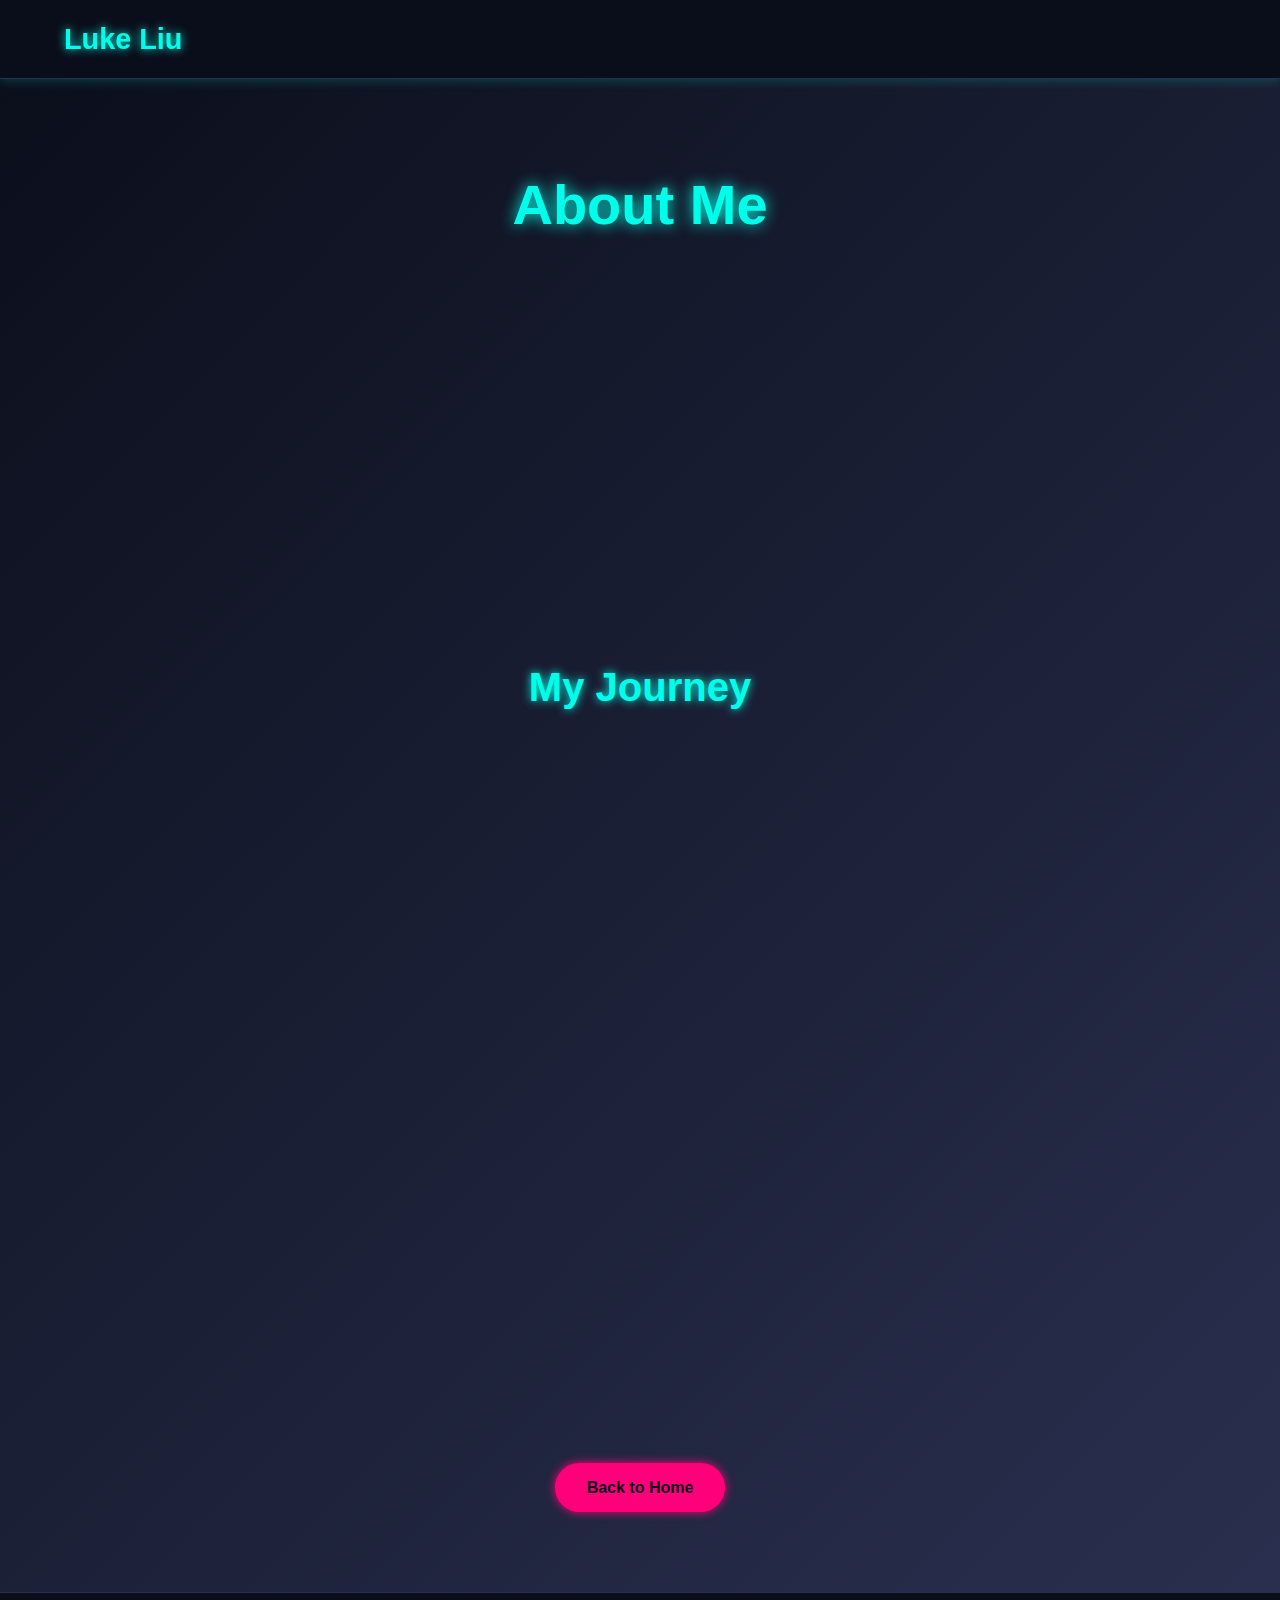
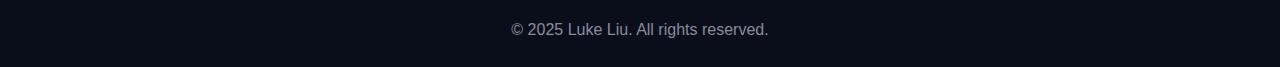
<file: about.html>
<!DOCTYPE html>
<html lang="en">
<head>
    <meta charset="UTF-8">
    <meta name="viewport" content="width=device-width, initial-scale=1.0">
    <title>Luke Liu | About Me</title>
    <style>
        :root {
            --primary: #00ffea;
            --primary-dark: #00b7a8;
            --secondary: #ff007a;
            --dark: #0a0e1a;
            --light: #1c2526;
            --gray: #8b8b9e;
            --border: #2a2f4f;
            --accent: #b300ff;
        }

        * {
            margin: 0;
            padding: 0;
            box-sizing: border-box;
            font-family: 'Inter', -apple-system, BlinkMacSystemFont, 'Segoe UI', Roboto, sans-serif;
        }

        body {
            color: var(--gray);
            background-color: var(--dark);
            line-height: 1.6;
        }

        header {
            background-color: var(--dark);
            color: var(--primary);
            padding: 1rem 0;
            position: fixed;
            width: 100%;
            top: 0;
            z-index: 1000;
            box-shadow: 0 2px 10px rgba(0, 255, 234, 0.2);
            border-bottom: 1px solid var(--border);
        }

        .container {
            width: 90%;
            max-width: 1200px;
            margin: 0 auto;
        }

        nav {
            display: flex;
            justify-content: space-between;
            align-items: center;
        }

        .logo {
            font-size: 1.8rem;
            font-weight: 700;
            text-shadow: 0 0 10px var(--primary);
            animation: neon-flicker 2s infinite alternate;
        }

        .nav-links {
            display: flex;
            list-style: none;
        }

        .nav-links li {
            margin-left: 2rem;
            opacity: 0;
            animation: slide-in 0.5s ease forwards;
            animation-delay: calc(0.1s * var(--i));
        }

        .nav-links li:nth-child(1) { --i: 1; }
        .nav-links li:nth-child(2) { --i: 2; }
        .nav-links li:nth-child(3) { --i: 3; }
        .nav-links li:nth-child(4) { --i: 4; }
        .nav-links li:nth-child(5) { --i: 5; }

        .nav-links a {
            color: var(--primary);
            text-decoration: none;
            font-weight: 500;
            transition: color 0.3s, text-shadow 0.3s;
        }

        .nav-links a:hover {
            color: var(--secondary);
            text-shadow: 0 0 8px var(--secondary);
            animation: glitch 0.3s linear;
        }

        .about-section {
            padding: 10rem 0 5rem;
            background: linear-gradient(135deg, var(--dark) 0%, var(--border) 100%);
        }

        h1 {
            font-size: 3.5rem;
            text-align: center;
            color: var(--primary);
            text-shadow: 0 0 15px var(--primary);
            margin-bottom: 3rem;
            animation: neon-flicker 3s infinite alternate;
        }

        .about-intro {
            display: flex;
            align-items: center;
            gap: 2rem;
            max-width: 1000px;
            margin: 0 auto 4rem;
            opacity: 0;
            transform: translateY(20px);
            animation: fade-up 0.8s ease forwards;
        }

        .profile-image {
            flex: 0 0 250px;
            text-align: center;
        }

        .profile-image img {
            width: 200px;
            height: 200px;
            border-radius: 50%;
            object-fit: cover;
            border: 3px solid var(--primary);
            box-shadow: 0 0 20px rgba(0, 255, 234, 0.4);
            transition: transform 0.3s, box-shadow 0.3s;
        }

        .profile-image img:hover {
            transform: scale(1.1) rotate(5deg);
            box-shadow: 0 0 30px var(--secondary);
        }

        .about-content {
            flex: 1;
        }

        .about-content p {
            font-size: 1.2rem;
            margin-bottom: 1.5rem;
            color: var(--gray);
        }

        .about-content .highlight {
            color: var(--secondary);
            font-weight: 600;
        }

        .milestones {
            max-width: 800px;
            margin: 0 auto 4rem;
        }

        .milestones h2 {
            font-size: 2.5rem;
            margin-bottom: 2rem;
            text-align: center;
            color: var(--primary);
            text-shadow: 0 0 10px var(--primary);
        }

        .milestone-item {
            margin-bottom: 2rem;
            padding-left: 1.5rem;
            border-left: 3px solid var(--primary);
            position: relative;
            opacity: 0;
            transform: translateX(-20px);
            animation: fade-in-left 0.8s ease forwards;
            animation-delay: calc(0.2s * var(--i));
        }

        .milestone-item:nth-child(1) { --i: 1; }
        .milestone-item:nth-child(2) { --i: 2; }
        .milestone-item:nth-child(3) { --i: 3; }

        .milestone-item:before {
            content: '';
            position: absolute;
            left: -9px;
            top: 0;
            width: 15px;
            height: 15px;
            border-radius: 50%;
            background-color: var(--primary);
            box-shadow: 0 0 10px var(--primary);
            animation: pulse 2s infinite;
        }

        .milestone-date {
            font-size: 0.9rem;
            color: var(--gray);
            margin-bottom: 0.5rem;
        }

        .milestone-title {
            font-size: 1.3rem;
            font-weight: 600;
            color: var(--primary);
            margin-bottom: 0.5rem;
        }

        .milestone-description {
            font-size: 1rem;
            color: var(--gray);
        }

        .gallery {
            display: grid;
            grid-template-columns: repeat(auto-fill, minmax(250px, 1fr));
            gap: 1.5rem;
            max-width: 1000px;
            margin: 0 auto 4rem;
        }

        .gallery-item {
            position: relative;
            overflow: hidden;
            border-radius: 8px;
            box-shadow: 0 0 15px rgba(0, 255, 234, 0.2);
            opacity: 0;
            transform: scale(0.9);
            animation: zoom-in 0.8s ease forwards;
            animation-delay: calc(0.2s * var(--i));
        }

        .gallery-item:nth-child(1) { --i: 1; }
        .gallery-item:nth-child(2) { --i: 2; }
        .gallery-item:nth-child(3) { --i: 3; }

        .gallery-item img {
            width: 100%;
            height: 200px;
            object-fit: cover;
            display: block;
            transition: transform 0.3s;
        }

        .gallery-item:hover img {
            transform: scale(1.1);
        }

        .gallery-item::after {
            content: '';
            position: absolute;
            top: 0;
            left: 0;
            width: 100%;
            height: 100%;
            background: linear-gradient(45deg, transparent, rgba(255, 0, 122, 0.2), transparent);
            opacity: 0;
            transition: opacity 0.3s;
        }

        .gallery-item:hover::after {
            opacity: 1;
        }

        .back-to-home {
            text-align: center;
            margin-top: 3rem;
        }

        .btn {
            display: inline-block;
            background-color: var(--secondary);
            color: var(--dark);
            padding: 0.75rem 2rem;
            border-radius: 30px;
            text-decoration: none;
            font-weight: 600;
            transition: all 0.3s;
            box-shadow: 0 0 10px var(--secondary);
        }

        .btn:hover {
            transform: translateY(-3px);
            box-shadow: 0 0 20px var(--secondary);
            background-color: var(--accent);
            animation: pulse 0.5s;
        }

        footer {
            background-color: var(--dark);
            color: var(--gray);
            padding: 1.5rem 0;
            text-align: center;
            border-top: 1px solid var(--border);
        }

        /* Animations */
        @keyframes neon-flicker {
            0%, 100% { text-shadow: 0 0 10px var(--primary), 0 0 20px var(--primary); }
            50% { text-shadow: 0 0 5px var(--primary), 0 0 10px var(--primary); }
        }

        @keyframes glitch {
            0% { transform: translate(0); }
            20% { transform: translate(-2px, 2px); }
            40% { transform: translate(2px, -2px); }
            60% { transform: translate(-2px, 2px); }
            80% { transform: translate(2px, -2px); }
            100% { transform: translate(0); }
        }

        @keyframes slide-in {
            from { opacity: 0; transform: translateX(20px); }
            to { opacity: 1; transform: translateX(0); }
        }

        @keyframes fade-up {
            from { opacity: 0; transform: translateY(20px); }
            to { opacity: 1; transform: translateY(0); }
        }

        @keyframes fade-in-left {
            from { opacity: 0; transform: translateX(-20px); }
            to { opacity: 1; transform: translateX(0); }
        }

        @keyframes zoom-in {
            from { opacity: 0; transform: scale(0.9); }
            to { opacity: 1; transform: scale(1); }
        }

        @keyframes pulse {
            0% { transform: scale(1); }
            50% { transform: scale(1.05); }
            100% { transform: scale(1); }
        }

        @media (max-width: 900px) {
            .about-intro {
                flex-direction: column;
                text-align: center;
            }

            .profile-image {
                margin-bottom: 2rem;
            }
        }

        @media (max-width: 600px) {
            .nav-links {
                display: none;
            }

            h1 {
                font-size: 2.5rem;
            }

            .about-content p {
                font-size: 1rem;
            }

            .profile-image img {
                width: 150px;
                height: 150px;
            }

            .gallery-item img {
                height: 150px;
            }
        }
    </style>
</head>
<body>
    <header>
        <div class="container">
            <nav>
                <div class="logo">Luke Liu</div>
                <ul class="nav-links">
                    <li><a href="index.html">Home</a></li>
                    <li><a href="about.html">About</a></li>
                    <li><a href="#skills">Skills</a></li>
                    <li><a href="projects.html">Projects</a></li>
                    <li><a href="#contact">Contact</a></li>
                </ul>
            </nav>
        </div>
    </header>

    <section class="about-section">
        <div class="container">
            <h1>About Me</h1>
            <div class="about-intro">
                <div class="profile-image">
                    <img src="./img/cat.png" alt="Luke Liu Profile">
                </div>
                <div class="about-content">
                    <p>Hi, I'm <span class="highlight">Luke Liu</span>, a full-stack developer and project manager with a passion for creating innovative solutions. Based in Canada, I balance my love for coding with diverse interests like <span class="highlight">playing computer games</span> and exploring <span class="highlight">investment opportunities</span>.</p>
                    <p>With a <span class="highlight">PMP certification</span>, I bring structure and leadership to every project. Outside of tech, I’m a musician who plays the <span class="highlight">guitar and piano</span>, and as a licensed pilot, I soar through the skies <span class="highlight">flying planes</span>. These passions fuel my creativity and drive to tackle challenges from unique perspectives.</p>
                </div>
            </div>

            <div class="milestones">
                <h2>My Journey</h2>
                <div class="milestone-item">
                    <div class="milestone-date">2019</div>
                    <div class="milestone-title">Started Flying Planes</div>
                    <div class="milestone-description">Obtained my Private Pilot License, fulfilling a lifelong dream and learning to navigate the skies with precision.</div>
                </div>
                <div class="milestone-item">
                    <div class="milestone-date">2022</div>
                    <div class="milestone-title">Dived into Investment</div>
                    <div class="milestone-description">Began exploring financial markets and investment strategies, applying analytical skills to grow my portfolio.</div>
                </div>
                <div class="milestone-item">
                    <div class="milestone-date">2025</div>
                    <div class="milestone-title">Earned PMP Certification</div>
                    <div class="milestone-description">Completed my Project Management Professional certification, equipping me with skills to lead complex projects efficiently.</div>
                </div>
            </div>

            <div class="gallery">
                <div class="gallery-item">
                    <img src="./img/lol.png" alt="Gaming">
                </div>
                <div class="gallery-item">
                    <img src="./img/piano.png" alt="Piano Performance">
                </div>
                <div class="gallery-item">
                    <img src="./img/plane.png" alt="Flying Plane">
                </div>
            </div>

            <div class="back-to-home">
                <a href="index.html" class="btn">Back to Home</a>
            </div>
        </div>
    </section>

    <footer>
        <div class="container">
            <p>© 2025 Luke Liu. All rights reserved.</p>
        </div>
    </footer>

    <script>
        // Intersection Observer for triggering animations on scroll
        const observer = new IntersectionObserver((entries) => {
            entries.forEach(entry => {
                if (entry.isIntersecting) {
                    entry.target.classList.add('visible');
                }
            });
        }, { threshold: 0.1 });

        document.querySelectorAll('.about-intro, .milestone-item, .gallery-item').forEach(element => {
            observer.observe(element);
        });
    </script>
</body>
</html>
</file>
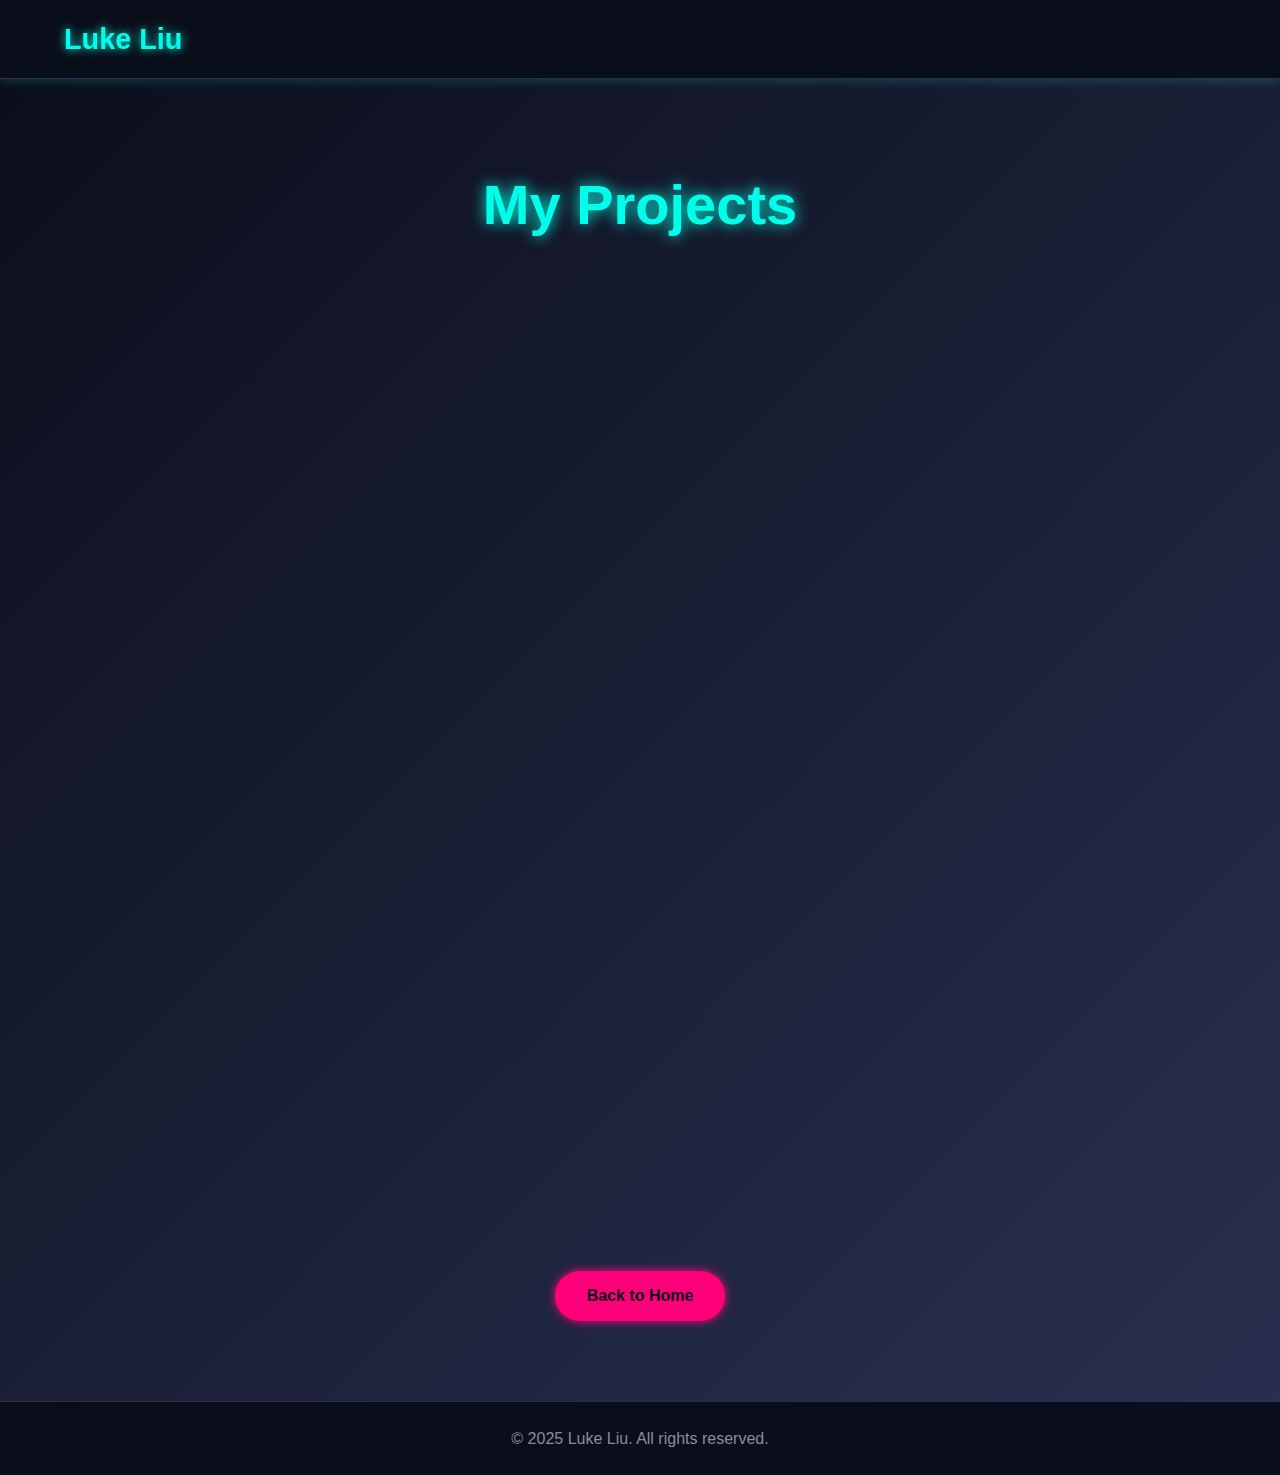
<file: projects.html>
<!DOCTYPE html>
<html lang="en">
<head>
    <meta charset="UTF-8">
    <meta name="viewport" content="width=device-width, initial-scale=1.0">
    <title>Luke Liu | My Projects</title>
    <style>
        :root {
            --primary: #00ffea;
            --primary-dark: #00b7a8;
            --secondary: #ff007a;
            --dark: #0a0e1a;
            --light: #1c2526;
            --gray: #8b8b9e;
            --border: #2a2f4f;
            --accent: #b300ff;
        }
        
        * {
            margin: 0;
            padding: 0;
            box-sizing: border-box;
            font-family: 'Inter', -apple-system, BlinkMacSystemFont, 'Segoe UI', Roboto, sans-serif;
        }
        
        body {
            color: var(--gray);
            background-color: var(--dark);
            line-height: 1.6;
        }
        
        header {
            background-color: var(--dark);
            color: var(--primary);
            padding: 1rem 0;
            position: fixed;
            width: 100%;
            top: 0;
            z-index: 1000;
            box-shadow: 0 2px 10px rgba(0, 255, 234, 0.2);
            border-bottom: 1px solid var(--border);
        }
        
        .container {
            width: 90%;
            max-width: 1200px;
            margin: 0 auto;
        }
        
        nav {
            display: flex;
            justify-content: space-between;
            align-items: center;
        }
        
        .logo {
            font-size: 1.8rem;
            font-weight: 700;
            text-shadow: 0 0 10px var(--primary);
            animation: neon-flicker 2s infinite alternate;
        }
        
        .nav-links {
            display: flex;
            list-style: none;
        }
        
        .nav-links li {
            margin-left: 2rem;
            opacity: 0;
            animation: slide-in 0.5s ease forwards;
            animation-delay: calc(0.1s * var(--i));
        }
        
        .nav-links li:nth-child(1) { --i: 1; }
        .nav-links li:nth-child(2) { --i: 2; }
        
        .nav-links a {
            color: var(--primary);
            text-decoration: none;
            font-weight: 500;
            transition: color 0.3s, text-shadow 0.3s;
        }
        
        .nav-links a:hover {
            color: var(--secondary);
            text-shadow: 0 0 8px var(--secondary);
            animation: glitch 0.3s linear;
        }
        
        .projects-section {
            padding: 10rem 0 5rem;
            background: linear-gradient(135deg, var(--dark) 0%, var(--border) 100%);
        }
        
        h1 {
            font-size: 3.5rem;
            text-align: center;
            color: var(--primary);
            text-shadow: 0 0 15px var(--primary);
            margin-bottom: 3rem;
            animation: neon-flicker 3s infinite alternate;
        }
        
        .project-grid {
            display: grid;
            grid-template-columns: repeat(auto-fill, minmax(350px, 1fr));
            gap: 2rem;
        }
        
        .project-card {
            background-color: var(--dark);
            border-radius: 8px;
            overflow: hidden;
            box-shadow: 0 0 15px rgba(0, 255, 234, 0.2);
            transition: transform 0.3s, box-shadow 0.3s;
            border: 1px solid var(--border);
            opacity: 0;
            transform: translateY(20px);
            animation: fade-up 0.8s ease forwards;
            animation-delay: calc(0.2s * var(--i));
        }
        
        .project-card:nth-child(1) { --i: 1; }
        .project-card:nth-child(2) { --i: 2; }
        .project-card:nth-child(3) { --i: 3; }
        .project-card:nth-child(4) { --i: 4; }
        .project-card:nth-child(5) { --i: 5; }
        .project-card:nth-child(6) { --i: 6; }
        
        .project-card:hover {
            transform: translateY(-5px);
            box-shadow: 0 0 25px rgba(0, 255, 234, 0.4);
        }
        
        .project-image {
            height: 200px;
            background-size: cover;
            background-position: center;
            border-bottom: 1px solid var(--secondary);
            position: relative;
            overflow: hidden;
        }
        
        .project-image::after {
            content: '';
            position: absolute;
            top: 0;
            left: 0;
            width: 100%;
            height: 100%;
            background: linear-gradient(45deg, transparent, rgba(255, 0, 122, 0.2), transparent);
            opacity: 0;
            transition: opacity 0.3s;
        }
        
        .project-card:hover .project-image::after {
            opacity: 1;
        }
        
        .project-content {
            padding: 1.5rem;
        }
        
        .project-content h3 {
            font-size: 1.5rem;
            margin-bottom: 0.5rem;
            color: var(--primary);
        }
        
        .project-content p {
            color: var(--gray);
            margin-bottom: 1rem;
        }
        
        .project-links {
            display: flex;
            gap: 1rem;
        }
        
        .project-links a {
            color: var(--secondary);
            text-decoration: none;
            font-weight: 500;
            transition: color 0.3s, text-shadow 0.3s;
        }
        
        .project-links a:hover {
            color: var(--accent);
        }
        
        .btn {
            display: inline-block;
            background-color: var(--secondary);
            color: var(--dark);
            padding: 0.75rem 2rem;
            border-radius: 30px;
            text-decoration: none;
            font-weight: 600;
            transition: all 0.3s;
            box-shadow: 0 0 10px var(--secondary);
        }
        
        .btn:hover {
            transform: translateY(-3px);
            box-shadow: 0 0 20px var(--secondary);
            background-color: var(--accent);
            animation: pulse 0.5s;
        }
        
        .back-to-home {
            text-align: center;
            margin-top: 3rem;
        }
        
        footer {
            background-color: var(--dark);
            color: var(--gray);
            padding: 1.5rem 0;
            text-align: center;
            border-top: 1px solid var(--border);
        }
        
        /* Animations */
        @keyframes neon-flicker {
            0%, 100% { text-shadow: 0 0 10px var(--primary), 0 0 20px var(--primary); }
            50% { text-shadow: 0 0 5px var(--primary), 0 0 10px var(--primary); }
        }
        
        @keyframes glitch {
            0% { transform: translate(0); }
            20% { transform: translate(-2px, 2px); }
            40% { transform: translate(2px, -2px); }
            60% { transform: translate(-2px, 2px); }
            80% { transform: translate(2px, -2px); }
            100% { transform: translate(0); }
        }
        
        @keyframes slide-in {
            from { opacity: 0; transform: translateX(20px); }
            to { opacity: 1; transform: translateX(0); }
        }
        
        @keyframes fade-up {
            from { opacity: 0; transform: translateY(20px); }
            to { opacity: 1; transform: translateY(0); }
        }
        
        @keyframes pulse {
            0% { transform: scale(1); }
            50% { transform: scale(1.05); }
            100% { transform: scale(1); }
        }
        
        @media (max-width: 600px) {
            .nav-links {
                display: none;
            }
            
            h1 {
                font-size: 2.5rem;
            }
        }
    </style>
</head>
<body>
    <header>
        <div class="container">
            <nav>
                <div class="logo">Luke Liu</div>
                <ul class="nav-links">
                    <li><a href="index.html">Home</a></li>
                    <li><a href="about.html">About</a></li>
                    <li><a href="#projects">Projects</a></li>
                </ul>
            </nav>
        </div>
    </header>

    <section class="projects-section">
        <div class="container">
            <h1>My Projects</h1>
            <div class="project-grid">
                <div class="project-card">
                    <div class="project-image" style="background-color: var(--primary);"></div>
                    <div class="project-content">
                        <h3>PT Sort Algorithm</h3>
                        <p>A non-comparison sort algorithm using the sum of the power of two, documented in an unofficial research paper.</p>
                        <div class="project-links">
                            <a href="https://vixra.org/abs/2110.0002" target="_blank">View Research Paper</a>
                        </div>
                    </div>
                </div>
                <div class="project-card">
                    <div class="project-image" style="background-color: var(--secondary);"></div>
                    <div class="project-content">
                        <h3>TermHousing Platform</h3>
                        <p>A startup solution designed to solve housing problems for co-op students, featuring property listings and roommate matching.</p>
                        <div class="project-links">
                            <a href="#">Case Study</a>
                        </div>
                    </div>
                </div>
                <div class="project-card">
                    <div class="project-image" style="background-color: var(--accent);"></div>
                    <div class="project-content">
                        <h3>Web Development Portfolio</h3>
                        <p>Collection of client websites and applications built during my work as a web development contractor at DL Web Designs.</p>
                        <div class="project-links">
                            <a href="#">View Projects</a>
                        </div>
                    </div>
                </div>
                <div class="project-card">
                    <div class="project-image" style="background-color: var(--primary-dark);"></div>
                    <div class="project-content">
                        <h3>E-Commerce Platform</h3>
                        <p>A full-stack e-commerce solution with React frontend, Node.js backend, and AWS hosting.</p>
                        <div class="project-links">
                            <a href="#">Live Demo</a>
                            <a href="#">GitHub</a>
                        </div>
                    </div>
                </div>
                <div class="project-card">
                    <div class="project-image" style="background-color: var(--secondary);"></div>
                    <div class="project-content">
                        <h3>Flight Tracker App</h3>
                        <p>A mobile app for tracking flights in real-time, leveraging my Private Pilot License knowledge.</p>
                        <div class="project-links">
                            <a href="#">View Project</a>
                        </div>
                    </div>
                </div>
                <div class="project-card">
                    <div class="project-image" style="background-color: var(--accent);"></div>
                    <div class="project-content">
                        <h3>AI Chatbot</h3>
                        <p>An AI-powered chatbot built with AWS AI services and integrated into a web application.</p>
                        <div class="project-links">
                            <a href="#">Live Demo</a>
                        </div>
                    </div>
                </div>
            </div>
            <div class="back-to-home">
                <a href="index.html" class="btn">Back to Home</a>
            </div>
        </div>
    </section>

    <footer>
        <div class="container">
            <p>© 2025 Luke Liu. All rights reserved.</p>
        </div>
    </footer>

    <script>
        // Intersection Observer for triggering animations on scroll
        const observer = new IntersectionObserver((entries) => {
            entries.forEach(entry => {
                if (entry.isIntersecting) {
                    entry.target.classList.add('visible');
                }
            });
        }, { threshold: 0.1 });

        document.querySelectorAll('.project-card').forEach(element => {
            observer.observe(element);
        });
    </script>
</body>
</html>
</file>
